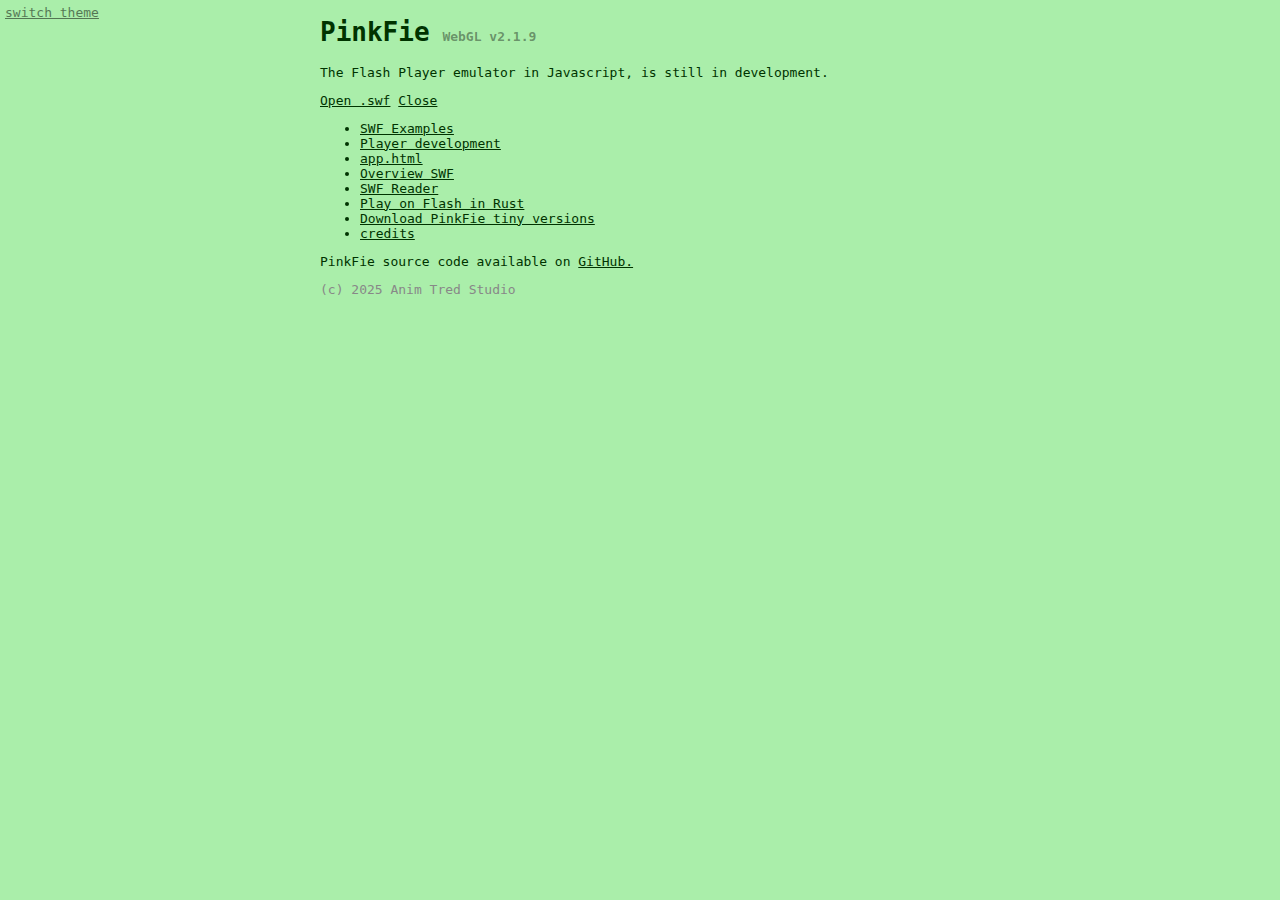
<file: index.html>
<!DOCTYPE html>
<html lang="en">
    <head>
        <title>PinkFie - Flash Player Emulator</title>
		<meta name="viewport" content="width=device-width, initial-scale=1">
		<link rel="stylesheet" type="text/css" href="index.css">
		<link rel="stylesheet" type="text/css" href="pinkfie.css">
		<script>
		  // Apply local dark mode preference very early to avoid a flash of white
		  (function() {
			try {
			  if (localStorage.getItem('userPrefersDark') === 'true') {
				document.documentElement.classList.add('dark');
			  }
			} catch (e) {
			  console.log('error loading theme choice', e);
			}
		  }());
		</script>
    </head>
    <body>
		<div class="theme-select">
		  <a class="switch-theme">switch theme</a>
		</div>
        <div class="app">
			<h1>PinkFie<span class="version">WebGL v2.1.9</span></h1>
			<p title="Feedback is welcome! Please report any bugs">The Flash Player emulator in Javascript, is still in development.</p>
			<div style="position: relative;">
				<a id="loadswffile">Open .swf</a>
				<a id="ssag2">Close</a>
				<label id="ggtitle5"></label>
			</div>
			<div id="pinkfiestage" style="display: none;">
				<div id="pinkfieplayerarea"></div>
				<a id="viewbbb2">Play/Pause</a>
				<a id="viewbbb3">Settings</a>
				<label>volume:</label>
				<input type="range" id="fvolumeff" max="100" min="0" value="100" style="width: 100px">
			</div>
			<div id="demo" style="display: none;"></div>
			<div id="pinkfiemenu">
				<ul>
					<li><a class="dropdown">SWF Examples<select value="" id="sampleSWFpkf"><option value="" style="display: none;"></option></select></a></li>
					<li><a href="demo.html">Player development</a></li>
					<li><a href="app.html">app.html</a></li>
					<li><a href="test.html">Overview SWF</a></li>
					<li><a href="te.html">SWF Reader</a></li>
					<li><a href="pkf-rs-player.html">Play on Flash in Rust</a></li>
					<li><a id="downloadoldpinkfie">Download PinkFie tiny versions</a></li>
					<li><a href="credits.html">credits</a></li>
				</ul>
			</div>
			<p>PinkFie source code available on <a href="https://github.com/animtred67pe/pinkfie-v2">GitHub.</a></p>
			<p style="color: #888;">(c) 2025 Anim Tred Studio</p>
		</div>
		<script src="pinkfie-library.js"></script>
		<script src="pinkfie.js"></script>
		<script src="pinkfie_logo.js"></script>
		<script src="common.js"></script>
        <script>
			function querySelector(selector) {
				var el = document.querySelector(selector);
				if (!el) {
					throw new Error('Selector returned nothing: ' + selector);
				}
				return el;
			}

            var player = PinkFie.createPlayer();
			window.player = player;
			var fvolumeff = document.getElementById('fvolumeff');

			var demo = document.getElementById("demo");
			var ggtitle5 = document.getElementById("ggtitle5");
			var pinkfiemenu = document.getElementById('pinkfiemenu');

			var pinkfiestage = document.getElementById('pinkfiestage');

			var viewbbb2 = document.getElementById('viewbbb2');
			var viewbbb3 = document.getElementById('viewbbb3');
			
			var ssag2 = document.getElementById('ssag2');
			var playerArea = document.getElementById('pinkfieplayerarea');
			
			var sampleSWFpkf = document.getElementById("sampleSWFpkf");

			sampleSWFpkf.addEventListener("change", () => {
				var Bval = sampleSWFpkf.value;
				if (Bval) {
					for (let k = 0; k < pinkfieSampleSWF.length; k++) {
						const gd = pinkfieSampleSWF[k];
						if (gd.name == Bval) {
							loadSampleSWF(gd);
							break;
						}
					}
				}
				ggtitle5.textContent = Bval.slice(0, 60);
			});
			for (let i = 0; i < pinkfieSampleSWF.length; i++) {
				const element = pinkfieSampleSWF[i];
				var name = element.name;
				var g = document.createElement('option');
				g.value = name;
				g.textContent = name;
				sampleSWFpkf.appendChild(g);
			}

			player.attach(playerArea);

			player.setOptions(Common.playerOptions);

			if (!Common.autoplay) player.setOptions({ autoplay: false });
				
			function dropHandler(ev) {
				ev.preventDefault();
				if (ev.dataTransfer.items) {
					[...ev.dataTransfer.items].forEach((item, i) => {
						if (item.kind === 'file') {
							const file = item.getAsFile();
							loadSwfFile(file);
						}
					});
				}
			}
			function dragOverHandler(ev) {
				ev.preventDefault();
			}

			window.ondrop = dropHandler;
			window.ondragover = dragOverHandler;
			
			fvolumeff.addEventListener('input', function (e) {
				player.setOptions({
					volume: (+fvolumeff.value)
				});
			});
			
			player.onoptionschange.subscribe(function(o) {
				fvolumeff.value = player.getOptions().volume;
			});

			function showSwf() {

				var resultswf = player.flash.swf;
				var dfgfd = "<h3>SWF Info</h3>";

				/*
					Uncompressed Length
					SWF Version
					FP Version
					ActionScript 3
					Total Frames
					Frame Rate
					SWF Width
					SWF Height
					SWF Background Color
				*/

				dfgfd += "signature: " + resultswf.header.compression;
				dfgfd += " version: " + resultswf.header.version;
				dfgfd += " uncompressed length: " + resultswf.uncompressedLength + "<br>";

				dfgfd += "resolution: " + resultswf.width;
				dfgfd += "x" + resultswf.height;
				dfgfd += " frame rate: " + resultswf.frameRate;
				dfgfd += " total frames: " + resultswf.numFrames + "";

				//dfgfd += " SWF Background Color: " + resultswf.movieInfo.numFrames + "";

				demo.innerHTML = dfgfd;
				demo.style.display = "";

			}
			player.onload.subscribe(function() {
				showSwf();
			})
			player.onerror.subscribe(function(e) {
				
			});
			viewbbb2.onclick = function () {
				player.toggleRunning();
			}
			viewbbb3.onclick = function () {
				player.showSetting();
			}
			function oohid() {
				pinkfiestage.style.display = "none";
				demo.innerHTML = '';
				demo.style.display = "none";
				pinkfiemenu.style.display = "";
				ggtitle5.textContent = "";
				player.cleanup();
			}
			ssag2.onclick = function () {
				oohid();
			}

            function loadSwfFile(file) {
				pinkfiestage.style.display = "";
				pinkfiemenu.style.display = "none";
				demo.innerHTML = '';
				demo.style.display = "none";
				ggtitle5.textContent = (file.name || "").slice(0, 65);

				player.loadSwfFromFile(file);
			}

			function loadSwfURL(url) {
				pinkfiestage.style.display = "";
				pinkfiemenu.style.display = "none";
				demo.style.display = "none";
				demo.innerHTML = '';
				ggtitle5.textContent = "";

				player.loadSwfFromURL(url);
			}

			function loadSampleSWF(infoSample) {
				var name = infoSample.name;
				if (infoSample.md5) {
					loadSwfURL(infoSample.md5.split("_"));
				} else if (infoSample.url) {
					loadSwfURL(infoSample.url);
				} else if (infoSample.file) {
					loadSwfFile(infoSample.file);
				}
				sampleSWFpkf.value = "";
			}

			var loadprojectfile = document.getElementById('loadswffile');
			loadprojectfile.onclick = function() {
				var sa = document.createElement('input');
				sa.type = 'file';
				sa.accept = '.swf';
				sa.addEventListener('change', function(e) {
					var file = e.target.files[0];
					if (!file) {
						return;
					}
					loadSwfFile(file);
				}, false);
				sa.click();
			}

			function downloadPinkFieOldVersions() {
				var xhr = new XMLHttpRequest();
				xhr.onload = function() {
					var uint8 = new Uint8Array(xhr.response, 0x2c);
					var zipblob = new Blob([uint8]);
					var a = document.createElement("a");
					a.href = URL.createObjectURL(zipblob);
					a.download = "pinkfie tiny versions.zip";
					a.click();
				}
				xhr.responseType = "arraybuffer";
				xhr.open("GET", "https://assets.scratch.mit.edu/internalapi/asset/b0180f46e19e8a6999da31d09f5a9a80.wav/get/");
				xhr.send();
			}

			var downloadPinkFieOldButton = document.getElementById("downloadoldpinkfie");
			downloadPinkFieOldButton.onclick = downloadPinkFieOldVersions;

			function getDefaultDarkMode() {
				return window.matchMedia('(prefers-color-scheme: dark)').matches;
			}

			/** Dark Mode **/
			function getLocalDarkMode() {
				try {
					const value = localStorage.getItem('userPrefersDark');
					if (!value) {
					// value is undefined or null
						return getDefaultDarkMode();
					}
					// value is the string 'true' or the string 'false'
					return value === 'true';
				} catch (e) {
					console.log('error getting local color choice', e);
					return false;
				}
			}

			function setDarkMode(dark) {
				if (dark) {
					document.documentElement.classList.add('dark');
				} else {
					document.documentElement.classList.remove('dark');
				}
				try {
					return localStorage.setItem('userPrefersDark', dark);
				} catch (e) {
					console.log('error saving color choice', e);
				}
			}

			setDarkMode(getLocalDarkMode());

			function toggleDarkMode(dark) {
				setDarkMode(!document.documentElement.classList.contains('dark'));
			}
			querySelector('.theme-select a').addEventListener('click', function() {
				toggleDarkMode();
			});
			
			if (Common.swfUrl) {
				loadSwfURL(Common.swfUrl);
			}
        </script>
    </body>
</html>
</file>
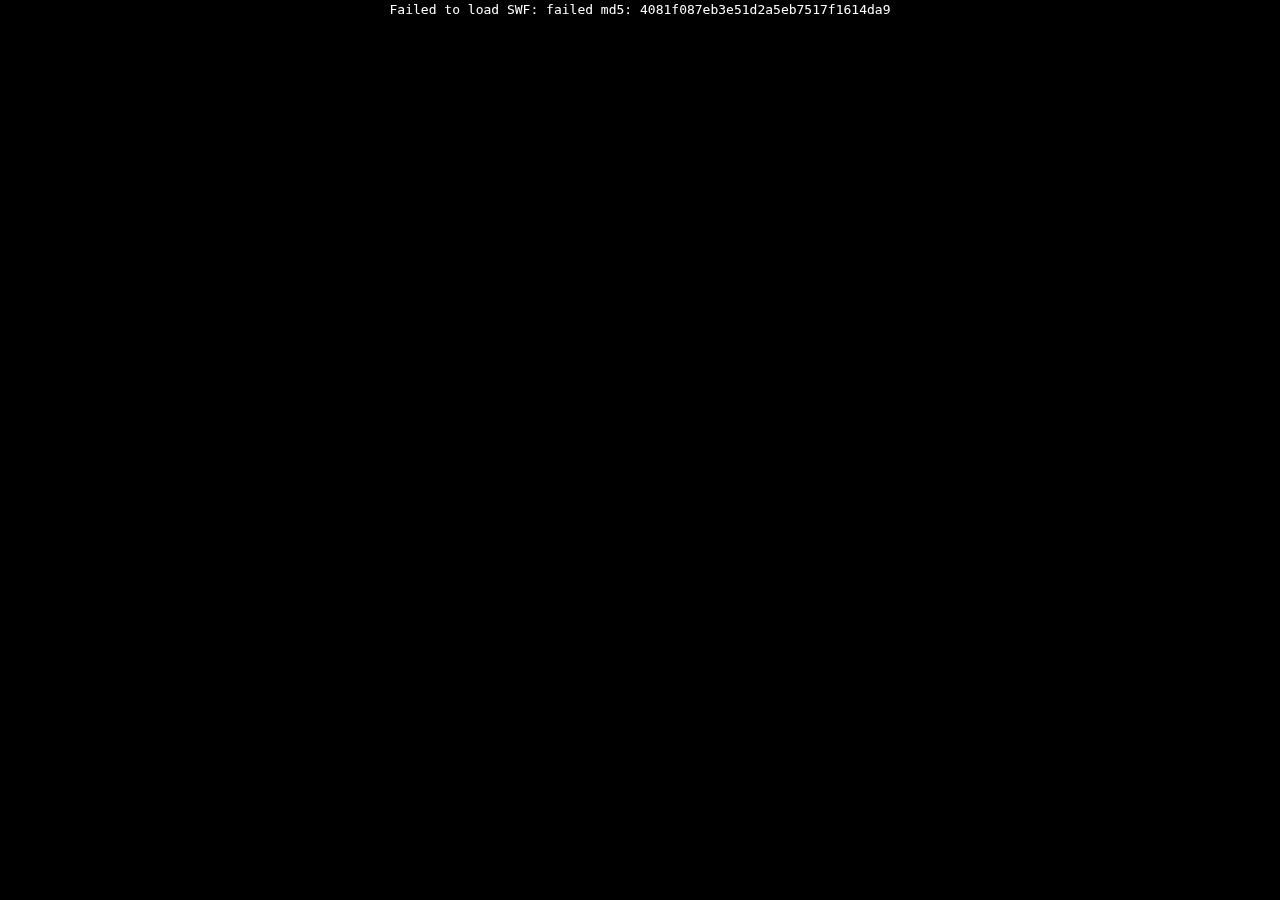
<file: app.html>
<!DOCTYPE html>
<html lang="en">
	<head>
		<meta charset="utf-8">
		<meta name="viewport" content="width=device-width, initial-scale=1">
		<title>PinkFie</title>
		<link rel="stylesheet" type="text/css" href="pinkfie.css">
		<style type="text/css">
            body {
				font-family: monospace;
				margin: 0;
				overflow: hidden;
                background-color: #000;
                color: #fff;
            }
			#loadedegfdg {
				position: absolute;
				top: 50%;
				left: 50%;
				transform: translate(-50%, -50%);
				font-size: 40px;
			}
			#pkfcontrols {
				background-color: rgb(92, 206, 92);
				height: 30px;
				overflow: hidden;
			}
			#pkfcontrols > * {
				float: left;
				padding: 4px;
				margin: 0;
			}
			#pkfcontrols a {
				margin: 3px;
                background-color: #3f7439;
				color: #ffffff;
				border-radius: 16px;
				text-decoration-line: none;
			}
			#pkfcontrols a:hover {
                background-color: #8bff7e;
				color: #000000;
			}
			.pinkfie-root {
				margin: 0;
			}
		</style>
	</head>
	<body>
		<div id="pinkswf"></div>
        <p id="loadedegfdg"></p>
		<script src="pinkfie-library.js"></script>
		<script src="pinkfie.js"></script>
		<script src="common.js"></script>
		<script>
			var player = PinkFie.createPlayer();
			window.player = player;
			var playerArea = document.getElementById('pinkswf');
			playerArea.appendChild(player.root);
			function _resize_() {
				player.resize(window.innerWidth, window.innerHeight);
			}
			window.addEventListener("resize", _resize_);
			_resize_();
			function loadSwfFile(file) {
				document.title = (file.name || "") + " - PinkFie";
				player.loadSwfFromFile(file);
			}
			function loadSwfURL(url) {
				player.loadSwfFromURL(url);
			}
			player.setOptions(Common.playerOptions);

			if (!Common.autoplay) player.setOptions({
				autoplay: false
			});
			function dropHandler(ev) {
				ev.preventDefault();
				if (ev.dataTransfer.items) {
					[...ev.dataTransfer.items].forEach((item, i) => {
					if (item.kind === 'file') {
						const file = item.getAsFile();
						loadSwfFile(file);
					}
					});
				}
			}
			function dragOverHandler(ev) {
				ev.preventDefault();
			}
			window.ondrop = dropHandler;
			window.ondragover = dragOverHandler;
			if (Common.swfUrl) {
				loadSwfURL(Common.swfUrl);
			} else {
				loadSwfURL(["4081f087eb3e51d2a5eb7517f1614da9"]);       
			}
		</script>
	</body>
</html>
</file>
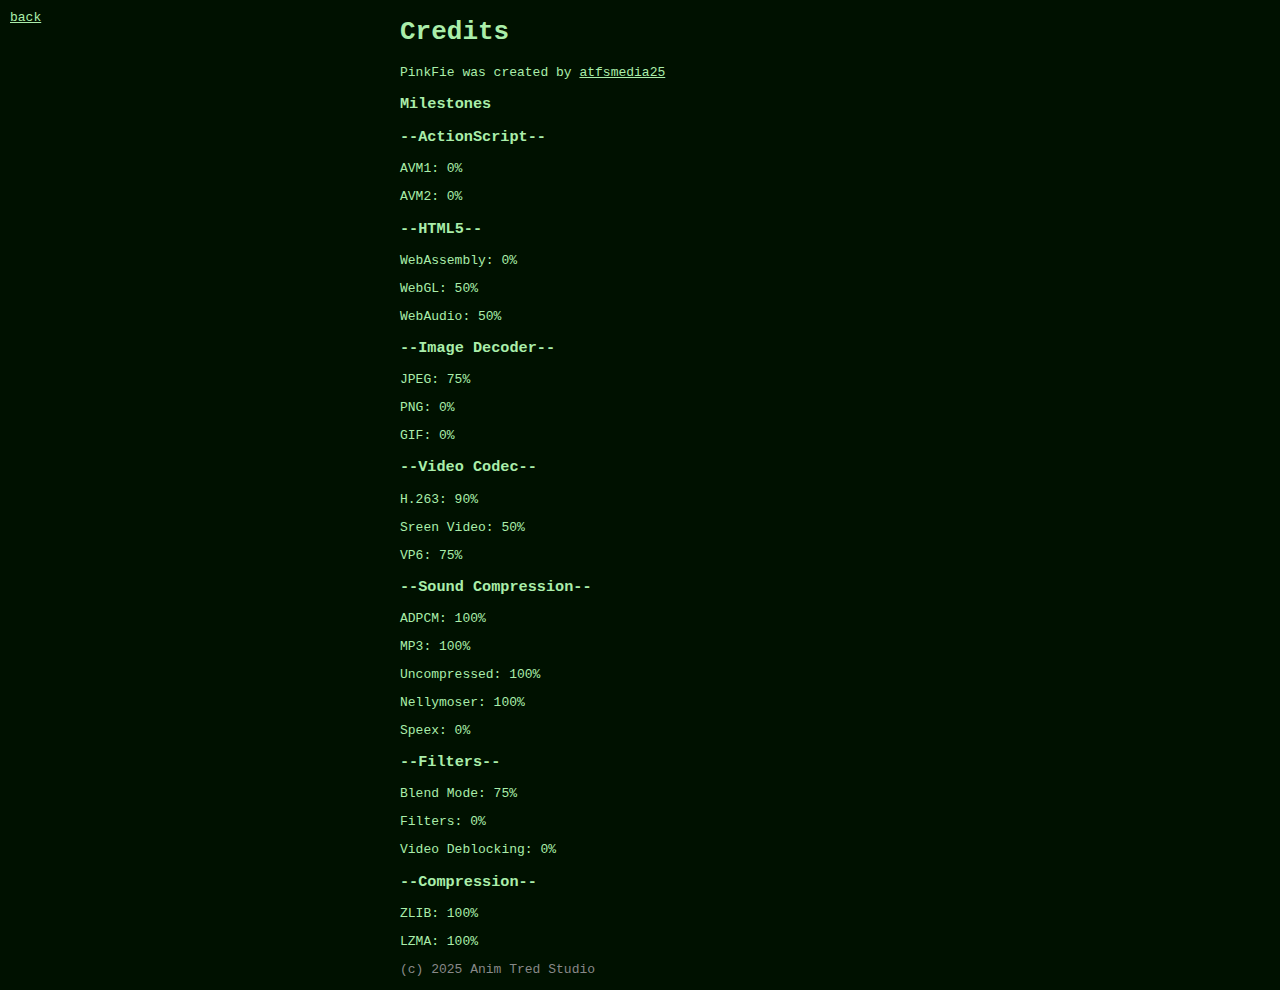
<file: credits.html>
<!DOCTYPE html>
<html>
	<head>
		<meta charset="utf-8">
		<meta name="viewport" content="width=device-width, initial-scale=1">
		<title>PinkFie - Credits</title>
		<style>
			body{
				font-family: monospace;
				background-color: #010;
				color: #aea;
			}
			a {
				color: #aea;
			}
			.app {
				width: 480px;
				height: auto;
				margin: auto;
			}
		</style>
	</head>
	<body>
		<a href="./" style="position:absolute;top: 10px;left: 10px;">back</a>
		<div class="app">
			<h1>Credits</h1>
			<p>PinkFie was created by <a href="https://scratch.mit.edu/users/atfsmedia25/" target="_blank">atfsmedia25</a></p>
			<section>
				<h3>Milestones</h3>
				<h3>--ActionScript--</h3>
				<p>AVM1: 0%</p>
				<p>AVM2: 0%</p>
				<h3>--HTML5--</h3>
				<p>WebAssembly: 0%</p>
				<p>WebGL: 50%</p>
				<p>WebAudio: 50%</p>
				<h3>--Image Decoder--</h3>
				<p>JPEG: 75%</p>
				<p>PNG: 0%</p>
				<p>GIF: 0%</p>
				<h3>--Video Codec--</h3>
				<p>H.263: 90%</p>
				<p>Sreen Video: 50%</p>
				<p>VP6: 75%</p>
				<h3>--Sound Compression--</h3>
				<p>ADPCM: 100%</p>
				<p>MP3: 100%</p>
				<p>Uncompressed: 100%</p>
				<p>Nellymoser: 100%</p>
				<p>Speex: 0%</p>
				<h3>--Filters--</h3>
				<p>Blend Mode: 75%</p>
				<p>Filters: 0%</p>
				<p>Video Deblocking: 0%</p>
				<h3>--Compression--</h3>
				<p>ZLIB: 100%</p>
				<p>LZMA: 100%</p>
			</section>
			<p style="color: #888;">(c) 2025 Anim Tred Studio</p>
		</div>
	</body>
</html>
</file>
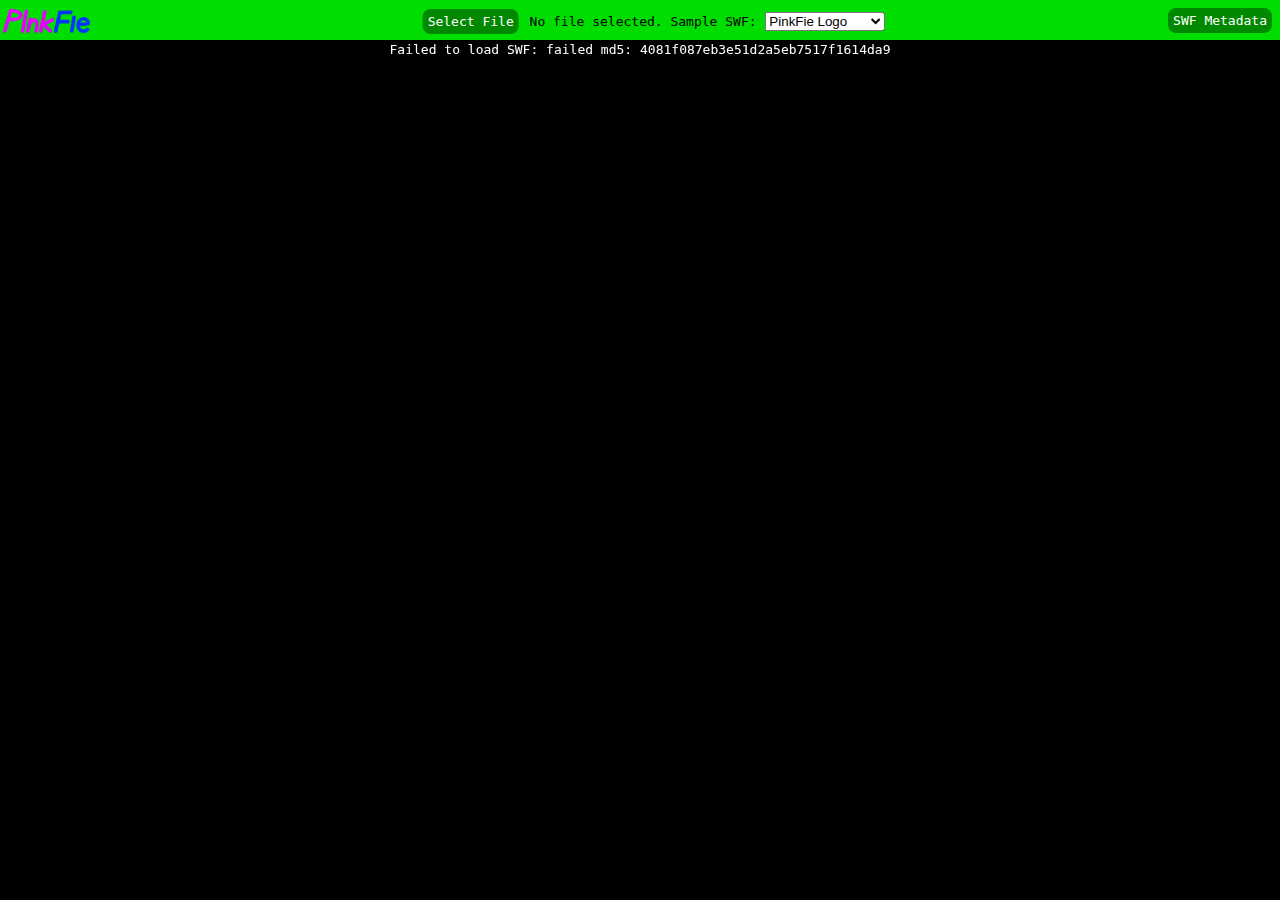
<file: demo.html>
<!DOCTYPE html>
<html lang="en">
	<head>
		<meta charset="utf-8">
		<meta name="viewport" content="width=device-width, initial-scale=1">
		<title>PinkFie Player</title>
		<link rel="stylesheet" type="text/css" href="pinkfie.css">
		<style type="text/css">
            body {
				font-family: monospace;
				margin: 0;
				overflow: hidden;
                background-color: #000;
            }
			a {
				cursor: pointer;
				text-decoration: underline;
			}
			#pkfcontrols {
				background-color: #0d0;
				height: 40px;
				overflow: hidden;
			}
			#pkfcontrols > * {
				float: left;
			}
			#pkfcontrols .pkfcontrolB {
				margin: 3px;
				padding: 5px;
                background-color: #080;
				color: #ffffff;
				border-radius: 8px;
				text-decoration-line: none;
				transition: 0.2s;
			}
			#pkfcontrols .pkfcontrolB:hover {
                background-color: #7f7;
				color: #000000;
			}
			.pinkfie-root {
				margin: 0;
			}
			#sampleSWFpkf {
				width: 120px;
			}
			#pinkswfmetadata {
				float: left;
				background-color: #0d0;
				margin: 0;
				width: 250px;
				height: 100%;
				position: absolute;
				right: 0px;
				z-index: 90;
			}
			.pinkfielogo{
				width: 75px;
				height: 24px;
				padding: 6px;
				margin: 3px;
				background-image: url(pinkfie_logo.svg);
				background-size: 100% 100%;
			}
		</style>
	</head>
	<body>
		<div id="pkfcontrols">
            <a href="./" target="_blank" class="pinkfielogo"></a>
            <div style="height: 20px; margin: 12px; position: absolute; left: 50%; transform: translate(-50%, 0);">
                <a class="pkfcontrolB" id="loadswffile">Select File</a>
                <label id="ggtitle5">No file selected.</label>
                <label>Sample SWF:</label>
				<select value="" id="sampleSWFpkf"></select>
            </div>
			<a class="pkfcontrolB" id="enswfmetadata" style="margin: 8px; float: right;">SWF Metadata</a>
		</div>
		<div id="pinkswf">
			<div id="pinkswfmetadata" style="width: 0px; overflow: hidden; transition: 0.2s;">
				<div style="margin: 0 15px;">
					<p id="pinkswfmetadataResult"></p>
				</div>
			</div>
		</div>
		<script src="pinkfie-library.js"></script>
		<script src="pinkfie.js"></script>
		<script src="pinkfie_logo.js"></script>
		<script src="common.js"></script>
		<script>
			var autoplayL = true;
			var player = PinkFie.createPlayer();
			window.player = player;
			var playerArea = document.getElementById('pinkswf');
			var pinkswfmetadata = document.getElementById("pinkswfmetadata");
			var enswfmetadata = document.getElementById("enswfmetadata");
			var pinkswfmetadataResult = document.getElementById("pinkswfmetadataResult");
			function getByteText(byte) {
				if (byte >= 1000000) {
					return "" + (Math.floor(byte / 10000) / 100) + "MB";
				} else {
					if (byte >= 1000) {
						return "" + Math.floor(byte / 1000) + "KB";
					} else {
						return "" + byte + "B";
					}
				}
			}
			const SC = {
				"FWS": "Uncompressed",
				"CWS": "ZLib",
				"ZWS": "LZMA",
			}
			function showSwf() {
				var resultswf = player.flash.swf;
				var dfgfd = "";
				/*
					Uncompressed Length
					SWF Version
					FP Version
					ActionScript 3
					Total Frames
					Frame Rate
					SWF Width
					SWF Height
					SWF Background Color
				*/
				dfgfd += "<p>SWF Compression: " + SC[resultswf.header.compression] + "</p>";
				dfgfd += "<p>SWF Version: " + resultswf.header.version + "</p>";
				dfgfd += "<p>Uncompressed Length: " + getByteText(resultswf.uncompressedLength) + "</p>";
				dfgfd += "<p>ActionScript 3: " + !!resultswf.isActionScript3() + "</p>";
				dfgfd += "<p>Total Frames: " + resultswf.numFrames + "</p>";
				dfgfd += "<p>Frame Rate: " + resultswf.frameRate + "</p>";
				dfgfd += "<p>SWF Width: " + resultswf.width + "</p>";
				dfgfd += "<p>SWF Height: " + resultswf.height + "</p>";
				pinkswfmetadataResult.innerHTML = dfgfd;
			}
			var swffileName = "";
			var minHH = 40;
			var minWW = 0;
			var loadprojectfile = document.getElementById('loadswffile');
			var pkfcontrols = document.getElementById('pkfcontrols');
			var ggtitle5 = document.getElementById("ggtitle5");
			var sampleSWFpkf = document.getElementById("sampleSWFpkf");
			player.attach(playerArea);
			function _resize_() {
				pkfcontrols.style.width = window.innerWidth + "px";
				pkfcontrols.style.display = '';
				playerArea.style.width = (window.innerWidth - minWW) + "px";
				playerArea.style.height = (window.innerHeight - minHH) + "px";
				player.resize(window.innerWidth - minWW, window.innerHeight - minHH);
			}
			window.addEventListener("resize", _resize_);
			_resize_();
			function loadSwfFile(file) {
				pinkswfmetadataResult.innerHTML = "";
				swffileName = (file.name || "");
                ggtitle5.textContent = (file.name || "No file selected.");
				player.loadSwfFromFile(file);
			}
			function loadSwfMD5(url) {
				pinkswfmetadataResult.innerHTML = "";
				swffileName = "";
                ggtitle5.textContent = "No file selected.";
				player.loadSwfFromURL(url.split("_"));
			}
			function loadSwfURL(url) {
				pinkswfmetadataResult.innerHTML = "";
				swffileName = "";
                ggtitle5.textContent = "No file selected.";
				player.loadSwfFromURL(url);
			}
			player.setOptions(Common.playerOptions);

			//player.setOptions({autoplay: false});

			player.onload.subscribe(function() {
				showSwf();
				if (autoplayL) {
					if (!Common.autoplay) player.setOptions({autoplay: false});
					autoplayL = false;
				}
			});
			loadprojectfile.onclick = function () {
				var sa = document.createElement('input');
				sa.type = 'file';
				sa.accept = '.swf';
				sa.addEventListener('change', function (e) {
					var file = e.target.files[0];
					if (!file) {
						return;
					}
					sampleSWFpkf.value = '';
					loadSwfFile(file);
				}, false);
				sa.click();
			}
			enswfmetadata.onclick = function() {
				if (pinkswfmetadata.style.width == '0px') {
					pinkswfmetadata.style.width = "250px";
					minWW = 250;
				} else {
					pinkswfmetadata.style.width = "0px";
					minWW = 0;
				}
				_resize_();
			}
			function dropHandler(ev) {
				ev.preventDefault();
				if (ev.dataTransfer.items) {
					[...ev.dataTransfer.items].forEach((item, i) => {
					if (item.kind === 'file') {
						const file = item.getAsFile();
						loadSwfFile(file);
					}
					});
				}
			}
			function dragOverHandler(ev) {
				ev.preventDefault();
			}
			window.ondrop = dropHandler;
			window.ondragover = dragOverHandler;
			function loadSampleSWF(infoSample) {
				var name = infoSample.name;
				sampleSWFpkf.value = name;
				if (infoSample.md5) {
					loadSwfMD5(infoSample.md5);
				} else {
					loadSwfFile(infoSample.file);
				}
			}
			sampleSWFpkf.addEventListener("change", () => {
				if (sampleSWFpkf.value) {
					for (let k = 0; k < pinkfieSampleSWF.length; k++) {
						const gd = pinkfieSampleSWF[k];
						if (gd.name == sampleSWFpkf.value) {
							loadSampleSWF(gd);
							break;
						}
					}
				}
			});
			for (let i = 0; i < pinkfieSampleSWF.length; i++) {
				const element = pinkfieSampleSWF[i];
				var name = element.name;
				var g = document.createElement('option');
				g.value = name;
				g.textContent = name;
				sampleSWFpkf.appendChild(g);
			}
			
			if (Common.swfUrl) {
				if (!Common.autoplay) player.setOptions({autoplay: false})
				autoplayL = false; 
				sampleSWFpkf.value = '';
				loadSwfURL(Common.swfUrl);
			} else {
				loadSampleSWF(pinkfieSampleSWF[0]);
			}
		</script>
	</body>
</html>
</file>
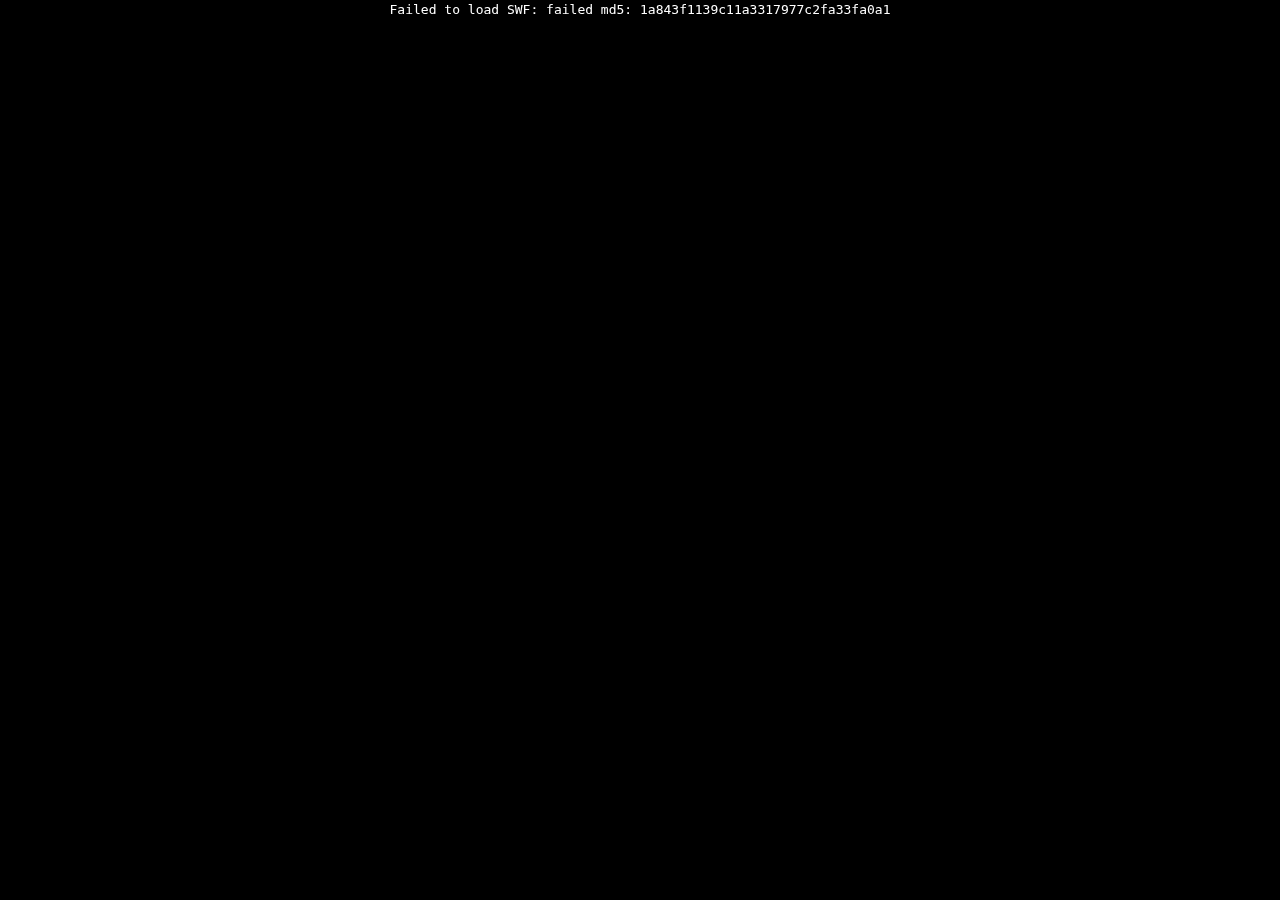
<file: let_s_snowdrop.html>
<!DOCTYPE html>
<html lang="en">
	<head>
		<meta charset="utf-8">
		<meta name="viewport" content="width=device-width, initial-scale=1">
		<title>PinkFie</title>
		<link rel="stylesheet" type="text/css" href="pinkfie.css">
		<style type="text/css">
            body {
				font-family: monospace;
				margin: 0;
				overflow: hidden;
                background-color: #000;
                color: #fff;
            }
			#loadedegfdg {
				position: absolute;
				top: 50%;
				left: 50%;
				transform: translate(-50%, -50%);
				font-size: 40px;
			}
			#pkfcontrols {
				background-color: rgb(92, 206, 92);
				height: 30px;
				overflow: hidden;
			}
			#pkfcontrols > * {
				float: left;
				padding: 4px;
				margin: 0;
			}
			#pkfcontrols a {
				margin: 3px;
                background-color: #3f7439;
				color: #ffffff;
				border-radius: 16px;
				text-decoration-line: none;
			}
			#pkfcontrols a:hover {
                background-color: #8bff7e;
				color: #000000;
			}
			.pinkfie-root {
				margin: 0;
			}
		</style>
	</head>
	<body>
		<div id="pinkswf"></div>
        <p id="loadedegfdg"></p>
		<script src="pinkfie-library.js"></script>
		<script src="pinkfie.js"></script>
		<script>
			var player = PinkFie.createPlayer();
			window.player = player;
			var playerArea = document.getElementById('pinkswf');
			playerArea.appendChild(player.root);
			function _resize_() {
				player.resize(window.innerWidth, window.innerHeight);
			}
			window.addEventListener("resize", _resize_);
			_resize_();
			function loadSwfFile(file) {
				document.title = (file.name || "") + " - PinkFie";
				player.loadSwfFromFile(file);
			}
			function loadSwfURL(url) {
				player.loadSwfFromURL(url);
			}
			function dropHandler(ev) {
				ev.preventDefault();
				if (ev.dataTransfer.items) {
					[...ev.dataTransfer.items].forEach((item, i) => {
					if (item.kind === 'file') {
						const file = item.getAsFile();
						loadSwfFile(file);
					}
					});
				}
			}
			function dragOverHandler(ev) {
				ev.preventDefault();
			}
			window.ondrop = dropHandler;
			window.ondragover = dragOverHandler;
			loadSwfURL(["1a843f1139c11a3317977c2fa33fa0a1"]);      
		</script>
	</body>
</html>
</file>
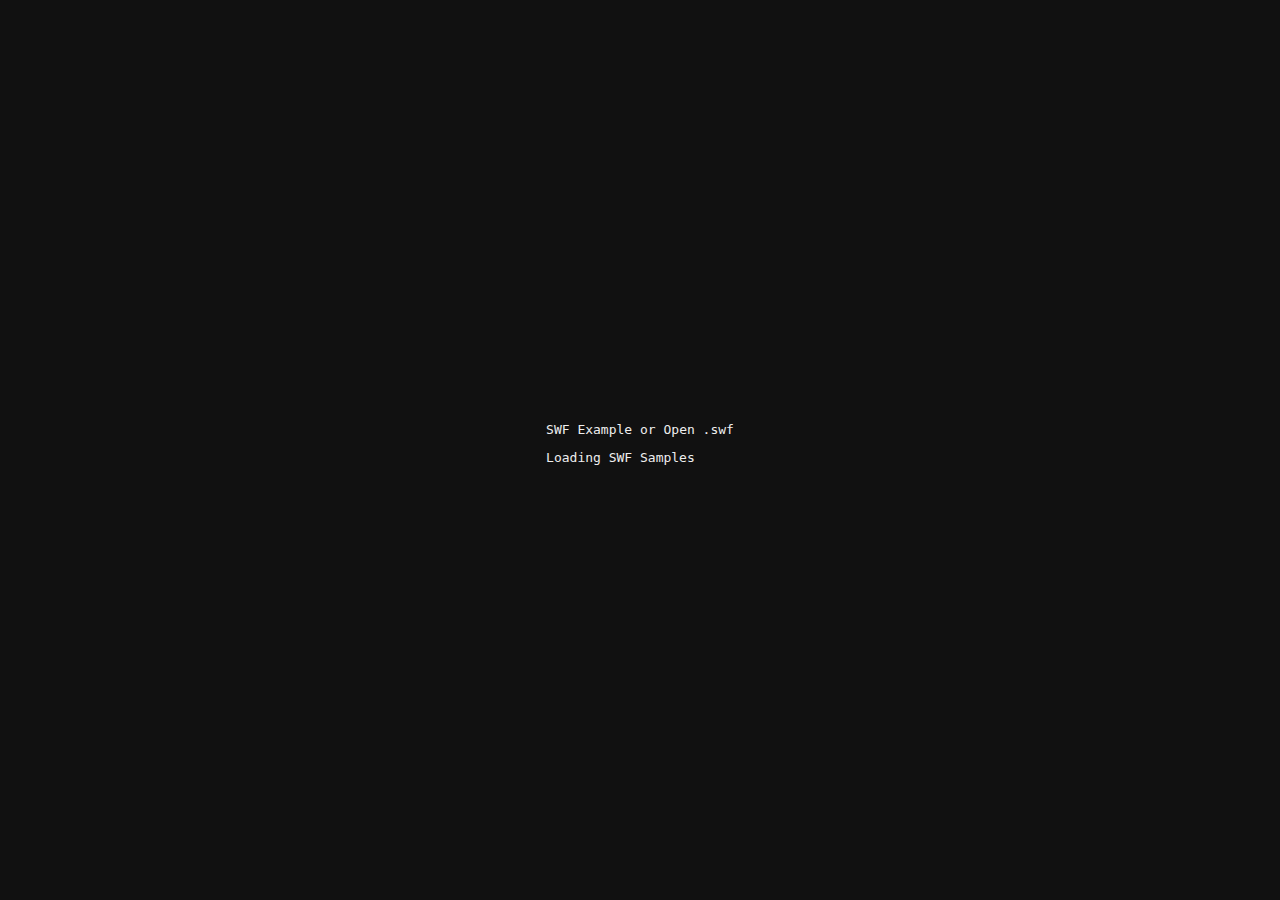
<file: pkf-rs-player.html>
<!DOCTYPE html>
<html lang="en">
    <head>
        <title>Play on Flash in Rust</title>
        <style>
            body{
                background: #111;
                color: #eee;
                font-family: monospace;
            }
            #hjk {
                position: absolute;
                top: 50%;
                left: 50%;
                transform: translate(-50%, -50%);
            }
            a{
                cursor: pointer;
            }
        </style>
    </head>
    <body>
        <div id="hjk">
            <div id="hkjhkjh">
                <a id="clickswfe">SWF Example</a>
                <label>or</label>
                <a id="gdffdgdg">Open .swf</a>
                <label id="swftitle"></label>
                <p id="loading-state"></p>
                <div id="swfeArea"></div>
            </div>
            <div id="playerArea"></div>    
        </div>
        <script>
        </script>
        <script>
            var SWFE = function(datas, f) {
                var dataG = JSON.parse(JSON.stringify(datas));
                this.root = document.createElement('div');
                this._di = document.createElement('div');
                this.root.appendChild(this._di);
                this.list = document.createElement('div');
                this.root.appendChild(this.list);
                this.list.style.width = "550px";
                this.list.style.height = "250px";
                this.list.style.overflow = "auto";
                this.elements = [];
                var result = [];
                for (var i = 0; i < dataG.length; i++) {
                    var data = dataG[i];
                    if (data.md5 && data.thumb) if (!f || (data.metadata.indexOf(f) >= 0)) {
                        data.thumb_id = (1000000 + (Math.random() * 9000000)) | 0;
                        result.push(data);
                    }
                }
                this.images = {};
                this.datas = result;
                this.onclick = null;
                this.isload = false;
            }
            SWFE.prototype.load = function() {
                var _this = this;
                if (this.isload) return;
                this.isload = true;
                var dfg = Math.ceil(this.datas.length / 20);
                for (var i = 0; i < dfg; i++) {
                    var r = document.createElement('button');
                    r.textContent = i + 1;
                    r.onclick = (function(_) {
                        return function() {
                            _this.loadElements(_);
                        }
                    }(i * 20));
                    this._di.appendChild(r);
                }
                this.loadElements(0);
            };
            SWFE.prototype.loadElements = function(a) {
                while (this.elements.length) {
                    var elem = this.elements.pop();
                    this.list.removeChild(elem);
                }
                for (var i = 0; i < 20; i++) {
                    var data = this.datas[i + a];
                    if (data) {
                        var elem = this.loadElement(data);
                        this.elements.push(elem);
                        this.list.appendChild(elem);
                    }
                }
            }
            SWFE.prototype.loadElement = function(data) {
                var _this = this;
                var elem = document.createElement('div');
                elem.style.width = "108px";
                elem.style.height = "100px";
                elem.style.overflow = "hidden";
                elem.style.float = "left";
                elem.style.margin = "5px";
                elem.style.padding = "5px";
                elem.style.cursor = "pointer";
                elem.style.border = "2px solid #fff";
                var img = document.createElement('img');
                img.width = 108;
                img.height = 80;
                img.title = data.metadata;
                if (data.thumb_id in _this.images) {
                    if (_this.images[data.thumb_id]) img.src = URL.createObjectURL(_this.images[data.thumb_id]);
                } else {
                    _this.images[data.thumb_id] = null;
                    fetch("https://assets.scratch.mit.edu/internalapi/asset/" + data.thumb + "/get/").then(function(e) {
                        e.blob().then(function(a) {
                            _this.images[data.thumb_id] = a;
                            img.src = URL.createObjectURL(a);
                        });
                    }); 
                }
                elem.appendChild(img);
                elem.onclick = function() {
                    if (_this.onclick) {
                        _this.onclick(data);
                    }   
                }
                var _title = document.createElement('label');
                _title.textContent = data.name;
                elem.appendChild(_title);
                return elem;
            };
            var ATFSMediaStudio_PKF_LOADER = (function() {const ZLib=(function() {const A = {key: new Uint16Array([5, 5, 5, 5, 5, 5, 5, 5, 5, 5, 5, 5, 5, 5, 5, 5, 5, 5, 5, 5, 5, 5, 5, 5, 5, 5, 5, 5, 5, 5, 5, 5]), value: new Uint16Array([0, 1, 2, 3, 4, 5, 6, 7, 8, 9, 10, 11, 12, 13, 14, 15, 16, 17, 18, 19, 20, 21, 22, 23, 24, 25, 26, 27, 28, 29, 30, 31])}, S = {key: new Uint16Array([7, 7, 7, 7, 7, 7, 7, 7, 7, 7, 7, 7, 7, 7, 7, 7, 7, 7, 7, 7, 7, 7, 7, 7, 0, 0, 0, 0, 0, 0, 0, 0, 0, 0, 0, 0, 0, 0, 0, 0, 0, 0, 0, 0, 0, 0, 0, 0, 8, 8, 8, 8, 8, 8, 8, 8, 8, 8, 8, 8, 8, 8, 8, 8, 8, 8, 8, 8, 8, 8, 8, 8, 8, 8, 8, 8, 8, 8, 8, 8, 8, 8, 8, 8, 8, 8, 8, 8, 8, 8, 8, 8, 8, 8, 8, 8, 8, 8, 8, 8, 8, 8, 8, 8, 8, 8, 8, 8, 8, 8, 8, 8, 8, 8, 8, 8, 8, 8, 8, 8, 8, 8, 8, 8, 8, 8, 8, 8, 8, 8, 8, 8, 8, 8, 8, 8, 8, 8, 8, 8, 8, 8, 8, 8, 8, 8, 8, 8, 8, 8, 8, 8, 8, 8, 8, 8, 8, 8, 8, 8, 8, 8, 8, 8, 8, 8, 8, 8, 8, 8, 8, 8, 8, 8, 8, 8, 8, 8, 8, 8, 8, 8, 8, 8, 8, 8, 8, 8, 8, 8, 8, 8, 8, 8, 8, 8, 8, 8, 8, 8, 0, 0, 0, 0, 0, 0, 0, 0, 0, 0, 0, 0, 0, 0, 0, 0, 0, 0, 0, 0, 0, 0, 0, 0, 0, 0, 0, 0, 0, 0, 0, 0, 0, 0, 0, 0, 0, 0, 0, 0, 0, 0, 0, 0, 0, 0, 0, 0, 0, 0, 0, 0, 0, 0, 0, 0, 0, 0, 0, 0, 0, 0, 0, 0, 0, 0, 0, 0, 0, 0, 0, 0, 0, 0, 0, 0, 0, 0, 0, 0, 0, 0, 0, 0, 0, 0, 0, 0, 0, 0, 0, 0, 0, 0, 0, 0, 0, 0, 0, 0, 0, 0, 0, 0, 0, 0, 0, 0, 0, 0, 0, 0, 0, 0, 0, 0, 0, 0, 0, 0, 0, 0, 0, 0, 0, 0, 0, 0, 0, 0, 0, 0, 0, 0, 0, 0, 0, 0, 0, 0, 0, 0, 0, 0, 0, 0, 0, 0, 0, 0, 0, 0, 0, 0, 0, 0, 0, 0, 0, 0, 0, 0, 0, 0, 0, 0, 0, 0, 0, 0, 0, 0, 0, 0, 0, 0, 0, 0, 0, 0, 0, 0, 0, 0, 0, 0, 0, 0, 0, 0, 0, 0, 0, 0, 0, 0, 0, 0, 0, 0, 9, 9, 9, 9, 9, 9, 9, 9, 9, 9, 9, 9, 9, 9, 9, 9, 9, 9, 9, 9, 9, 9, 9, 9, 9, 9, 9, 9, 9, 9, 9, 9, 9, 9, 9, 9, 9, 9, 9, 9, 9, 9, 9, 9, 9, 9, 9, 9, 9, 9, 9, 9, 9, 9, 9, 9, 9, 9, 9, 9, 9, 9, 9, 9, 9, 9, 9, 9, 9, 9, 9, 9, 9, 9, 9, 9, 9, 9, 9, 9, 9, 9, 9, 9, 9, 9, 9, 9, 9, 9, 9, 9, 9, 9, 9, 9, 9, 9, 9, 9, 9, 9, 9, 9, 9, 9, 9, 9, 9, 9, 9, 9]), value: new Uint16Array([256, 257, 258, 259, 260, 261, 262, 263, 264, 265, 266, 267, 268, 269, 270, 271, 272, 273, 274, 275, 276, 277, 278, 279, 0, 0, 0, 0, 0, 0, 0, 0, 0, 0, 0, 0, 0, 0, 0, 0, 0, 0, 0, 0, 0, 0, 0, 0, 0, 1, 2, 3, 4, 5, 6, 7, 8, 9, 10, 11, 12, 13, 14, 15, 16, 17, 18, 19, 20, 21, 22, 23, 24, 25, 26, 27, 28, 29, 30, 31, 32, 33, 34, 35, 36, 37, 38, 39, 40, 41, 42, 43, 44, 45, 46, 47, 48, 49, 50, 51, 52, 53, 54, 55, 56, 57, 58, 59, 60, 61, 62, 63, 64, 65, 66, 67, 68, 69, 70, 71, 72, 73, 74, 75, 76, 77, 78, 79, 80, 81, 82, 83, 84, 85, 86, 87, 88, 89, 90, 91, 92, 93, 94, 95, 96, 97, 98, 99, 100, 101, 102, 103, 104, 105, 106, 107, 108, 109, 110, 111, 112, 113, 114, 115, 116, 117, 118, 119, 120, 121, 122, 123, 124, 125, 126, 127, 128, 129, 130, 131, 132, 133, 134, 135, 136, 137, 138, 139, 140, 141, 142, 143, 280, 281, 282, 283, 284, 285, 286, 287, 0, 0, 0, 0, 0, 0, 0, 0, 0, 0, 0, 0, 0, 0, 0, 0, 0, 0, 0, 0, 0, 0, 0, 0, 0, 0, 0, 0, 0, 0, 0, 0, 0, 0, 0, 0, 0, 0, 0, 0, 0, 0, 0, 0, 0, 0, 0, 0, 0, 0, 0, 0, 0, 0, 0, 0, 0, 0, 0, 0, 0, 0, 0, 0, 0, 0, 0, 0, 0, 0, 0, 0, 0, 0, 0, 0, 0, 0, 0, 0, 0, 0, 0, 0, 0, 0, 0, 0, 0, 0, 0, 0, 0, 0, 0, 0, 0, 0, 0, 0, 0, 0, 0, 0, 0, 0, 0, 0, 0, 0, 0, 0, 0, 0, 0, 0, 0, 0, 0, 0, 0, 0, 0, 0, 0, 0, 0, 0, 0, 0, 0, 0, 0, 0, 0, 0, 0, 0, 0, 0, 0, 0, 0, 0, 0, 0, 0, 0, 0, 0, 0, 0, 0, 0, 0, 0, 0, 0, 0, 0, 0, 0, 0, 0, 0, 0, 0, 0, 0, 0, 0, 0, 0, 0, 0, 0, 0, 0, 0, 0, 0, 0, 0, 0, 0, 0, 0, 0, 0, 0, 0, 0, 0, 0, 0, 0, 0, 0, 0, 0, 144, 145, 146, 147, 148, 149, 150, 151, 152, 153, 154, 155, 156, 157, 158, 159, 160, 161, 162, 163, 164, 165, 166, 167, 168, 169, 170, 171, 172, 173, 174, 175, 176, 177, 178, 179, 180, 181, 182, 183, 184, 185, 186, 187, 188, 189, 190, 191, 192, 193, 194, 195, 196, 197, 198, 199, 200, 201, 202, 203, 204, 205, 206, 207, 208, 209, 210, 211, 212, 213, 214, 215, 216, 217, 218, 219, 220, 221, 222, 223, 224, 225, 226, 227, 228, 229, 230, 231, 232, 233, 234, 235, 236, 237, 238, 239, 240, 241, 242, 243, 244, 245, 246, 247, 248, 249, 250, 251, 252, 253, 254, 255])};const Q = new Uint8Array([16, 17, 18, 0, 8, 7, 9, 6, 10, 5, 11, 4, 12, 3, 13, 2, 14, 1, 15]), W = new Uint8Array([0, 0, 0, 0, 0, 0, 0, 0, 1, 1, 1, 1, 2, 2, 2, 2, 3, 3, 3, 3, 4, 4, 4, 4, 5, 5, 5, 5, 0, 99, 99]), E = new Uint16Array([3, 4, 5, 6, 7, 8, 9, 10, 11, 13, 15, 17, 19, 23, 27, 31, 35, 43, 51, 59, 67, 83, 99, 115, 131, 163, 195, 227, 258, 0, 0]), R = new Uint8Array([0, 0, 0, 0, 1, 1, 2, 2, 3, 3, 4, 4, 5, 5, 6, 6, 7, 7, 8, 8, 9, 9, 10, 10, 11, 11, 12, 12, 13, 13]), T = new Uint16Array([1, 2, 3, 4, 5, 7, 9, 13, 17, 25, 33, 49, 65, 97, 129, 193, 257, 385, 513, 769, 1025, 1537, 2049, 3073, 4097, 6145, 8193, 12289, 16385, 24577]);class B {constructor(_, a = 0, b = 0) {this.data = _, this.byte_offset = a, this.bit_offset = b, this.bit_buffer = null} readSubArray(n) {var a = this.data.subarray(this.byte_offset, this.byte_offset + n); return this.byte_offset += n, a;} readUint8() {return this.data[this.byte_offset++]} readUint16be() {var a = (this.data[this.byte_offset + 1] << 8) + this.data[this.byte_offset]; return this.byte_offset += 2, a} readUB(n) {let z = 0; for (let i = 0; i < n; i++) {if (this.bit_offset === 8) this.bit_buffer = this.data[this.byte_offset++], this.bit_offset = 0;z |= (this.bit_buffer & (1 << this.bit_offset++) ? 1 : 0) << i};return z}};const D = function (_) {let r = Math.max.apply(null, _);const p = _.length, c = new Uint8Array(r);let i = p, j = 0;while (i--) j = _[i], c[j] += (j > 0);let m = 0, o = 0;const g = new Uint16Array(r + 1);for (i = 0; i < r; ) m = (m + c[i++]) << 1, g[i] = m | 0, o = Math.max(o, m);const n = o + p, k = new Uint16Array(n), v = new Uint16Array(n);for (i = 0; i < p; i++) {if (j = _[i], j) {const u = g[j]; k[u] = j, v[u] = i, g[j] = (u + 1) | 0}};return {key: k, value: v}};const F = function (x, y, z) {let a = 0, b = 0;while (true) {b = (b << 1) | x.readUB(1); a++; if (y[b] === a) return z[b];}};return {decompress: function (_, n, v) {var a = v || 0; const o = new Uint8Array(n), br = new B(new Uint8Array(_), a + 2, 8), h = new Uint8Array(19); var y = 0, i = 0, b = 0, f = 0; while (!f) {f = br.readUB(1); let u = br.readUB(2), j = null, l = null; switch (u) {case 0: br.bit_offset = 8, br.bit_buffer = null, b = br.readUint16be(), br.byte_offset += 2, o.set(br.readSubArray(b), a), a += b; break; default: switch (u) {case 1: j = A, l = S; break; default: const q = br.readUB(5) + 257, w = br.readUB(5) + 1, e = br.readUB(4) + 4; for (i = 0; i < e; i++) h[Q[i]] = br.readUB(3); const s = D(h); h.fill(0); const c = q + w, d = new Uint8Array(c); let z = 0, t = 0; while (t < c) {y = F(br, s.key, s.value);switch (y) {case 0: case 1: case 2: case 3: case 4: case 5: case 6: case 7: case 8: case 9: case 10: case 11: case 12: case 13: case 14: case 15: d[t++] = y, z = y; break; case 16: i = br.readUB(2) + 3, d.fill(z, t, t + i), t += i; break; case 17: i = br.readUB(3) + 3, t += i; break; case 18: i = br.readUB(7) + 11, t += i; break;}};j = D(d.subarray(q)), l = D(d.subarray(0, q))};y = 0;while (true) {if (y = 0 | F(br, l.key, l.value), 256 === y) break;if (y < 256) {o[a++] = y} else {const z = (y - 257) | 0; b = (E[z] + br.readUB(W[z])) | 0; const x = F(br, j.key, j.value); i = (a - ((T[x] + br.readUB(R[x])) | 0)) | 0; while (b--) o[a++] = o[i++];}}}} return o.buffer}}}());var G = function() {};G.loadMd5WithZlib = function(md5, type, callback) {var xhr = new XMLHttpRequest();xhr.onload = function () {var s=xhr.response.slice(0x2c);var m=new DataView(s);var r=m.getUint32(0,true);var o=ZLib.decompress(s.slice(4),r);var b=new Blob([new Uint8Array(o)],{type: type});var r=new FileReader();r.onload=function(e){callback(e.target.result)};r.readAsDataURL(b)};xhr.onerror = function () {callback(null)};xhr.responseType = "arraybuffer";xhr.open("GET", "https://assets.scratch.mit.edu/internalapi/asset/" + md5 + ".wav/get/");xhr.send()};G.load = function(func) {G.loadMd5WithZlib("81a4deb8f063c207d7f75cc40319ff85", "application/wasm", function(a) {G.loadMd5WithZlib("a38cb8c7507bad3f7769d85361d9e802", "application/wasm", function(s) {G.loadMd5WithZlib("7e74f1abf16d5ba5eab1cf287ce538d6", "application/javascript", function(d) {G.loadMd5WithZlib("2e5263a95855c48727325c588f68d916", "application/javascript", function(f) {G.loadMd5WithZlib("453a79acf74deb8a4dd8f1ee652503ef", "application/javascript", function(g) {var q = "data:application/javascript;base64,";var w = new Function("ASSETS", atob(g.slice(q.length)));w({data1: a,data2: s,datas: {"core.ruffle.e1ab5671fe9d69a41e55.js": d,"core.ruffle.f89dddb9f2e76e2d314e.js": f}});func()})})})})})};return G}());
            var loadingState = document.getElementById("loading-state");
            function main() {
                var swfeArea = document.getElementById('swfeArea');
                var playerArea = document.getElementById('playerArea');
                var clickswfe = document.getElementById('clickswfe');
                var sef = new SWFE(pinkfieSampleSWF);
                sef.root.style.display = "none";
                swfeArea.appendChild(sef.root);

                clickswfe.onclick = function() {
                    if (sef.root.style.display == "none") {
                        sef.root.style.display = "";
                        sef.load();
                    } else {
                        sef.root.style.display = "none";
                    }
                }
                loadingState.style.display = "none";
                loadingState.textContent = "";
                var player = RufflePlayer.sources.local.createPlayer();
                playerArea.appendChild(player);
                var gdffdgdg = document.getElementById("gdffdgdg");
                var swftitle = document.getElementById("swftitle");
                gdffdgdg.onclick = function() {
                    var sa = document.createElement('input');
                    sa.type = 'file';
                    sa.accept = '.swf';
                    sa.addEventListener('change', function(e) {
                        var file = e.target.files[0];
                        if (!file)
                            return;
                        swftitle.textContent = file.name;
                        var reader = new FileReader();
                        reader.onload = function(e) {
                            var data = e.target.result;
                            sef.root.style.display = "none";
                            player.load({
                                url: data,
                            });
                        }
                        ;
                        reader.readAsDataURL(file);
                    }, false);
                    sa.click();
                }
                function fetchSwfMd5(md5, callback, callbackProgress) {
                    var xhr = new XMLHttpRequest();
                    xhr.onload = function () {
                        callback(new Uint8Array(xhr.response.slice(0x2c)));
                    };
                    xhr.onprogress = function (e) {
                        if (callbackProgress) callbackProgress(e.loaded / e.total);
                    };
                    xhr.onerror = function () {
                        callback(null);
                    };
                    xhr.responseType = "arraybuffer";
                    xhr.open("GET", "https://assets.scratch.mit.edu/internalapi/asset/" + md5 + ".wav/get/");
                    xhr.send();
                }
                function fetchSwfUrl(url, callback, callbackProgress) {
                    var xhr = new XMLHttpRequest();
                    if (Array.isArray(url)) {
                        var result = [];
                        var id_md5 = 0;
                        function _excgfd() {
                            if (result.length > 1) {
                                var len = 0;
                                for (var i = 0; i < result.length; i++) {
                                    len += result[i].length;
                                }
                                var res = new Uint8Array(len);
                                var offest = 0;
                                for (var i = 0; i < result.length; i++) {
                                    res.set(result[i], offest);
                                    offest += result[i].length;
                                }
                                callback(new Blob([res]), null);
                            } else {
                                callback(new Blob([result[0]]), null);
                            }
                        }
                        function _next() {
                            fetchSwfMd5(url[id_md5], function(res) {
                                if (!res) {
                                    callback(null, "failed md5");
                                    return;
                                }
                                id_md5++;
                                result.push(res);
                                if (id_md5 >= url.length) {
                                    _excgfd();
                                } else {
                                    _next();
                                }
                            }, function(_p) {
                                if (callbackProgress) callbackProgress((id_md5 / url.length) + (_p / url.length));
                            });
                        }
                        _next();
                    } else {
                        xhr.onload = function () {
                            if (xhr.status !== 200) {
                                callback(null, xhr.status || xhr.statusText);
                            } else {
                                var dat = new Uint8Array(xhr.response);
                                callback(new Blob([dat]), null);
                            }
                        };
                        xhr.onprogress = function (e) {
                            if (callbackProgress) callbackProgress(e.loaded / e.total);
                        };
                        xhr.onerror = function () {
                            callback(null, "unknown");
                        };
                        xhr.responseType = "arraybuffer";
                        xhr.open("GET", url);
                        xhr.send();
                    }
                }
                function loadSwfURL(array) {
                    swftitle.textContent = "";
                    loadingState.style.display = "";
                    loadingState.innerHTML = "loading swf url";
                    fetchSwfUrl(array, function(b) { 
                        if (b) {
                            loadingState.style.display = "none";
                            loadingState.innerHTML = "";
                            var r = new FileReader();
                            r.onload = function(e) {
                                player.load({
                                    url: e.target.result
                                });
                            }
                            r.readAsDataURL(b);
                        } else {
                            loadingState.style.display = "none";
                            loadingState.innerHTML = "";
                        }
                    }, function(e) {
                        loadingState.innerHTML = "loading swf url " + Math.round(e * 100) + "%";
                    })
                }
                function loadSampleSWF(infoSample) {
                    var name = infoSample.name;
                    if (infoSample.md5) {
                        loadSwfURL(infoSample.md5.split("_"));
                    }
                    document.title = name;
                }
                sef.root.style.display = "";
                sef.load();
                sef.onclick = function(gd) {
                    loadSampleSWF(gd);
                }
                loadSwfURL(["a2622ba981d57f4bc9f555d2890cf1e1"]); // 7e217e68a3ff253f58fe0e577bdbe4b1
                // 3da8202dabd6185e6f51a35b18caed4d 2fbad50a333e448cfa010eb7bd1c538b
                // 
                // 7e217e68a3ff253f58fe0e577bdbe4b1
            }
            loadingState.textContent = "Loading SWF Samples";
            var xhr = new XMLHttpRequest();
            xhr.onload = function () {
                var g = new Uint8Array(xhr.response.slice(0x2c));
                var t = new TextDecoder().decode(g);
                window.pinkfieSampleSWF = JSON.parse(t.slice(24, t.length - 1));
                loadingState.textContent = "Loading WASM Data";
                ATFSMediaStudio_PKF_LOADER.load(main);
            };
            xhr.responseType = "arraybuffer";
            xhr.open("GET", "https://assets.scratch.mit.edu/internalapi/asset/29d082724dbc580f3ea44a102c1122f7.wav/get/");
            xhr.send();
        </script>
    </body>
</html>
</file>
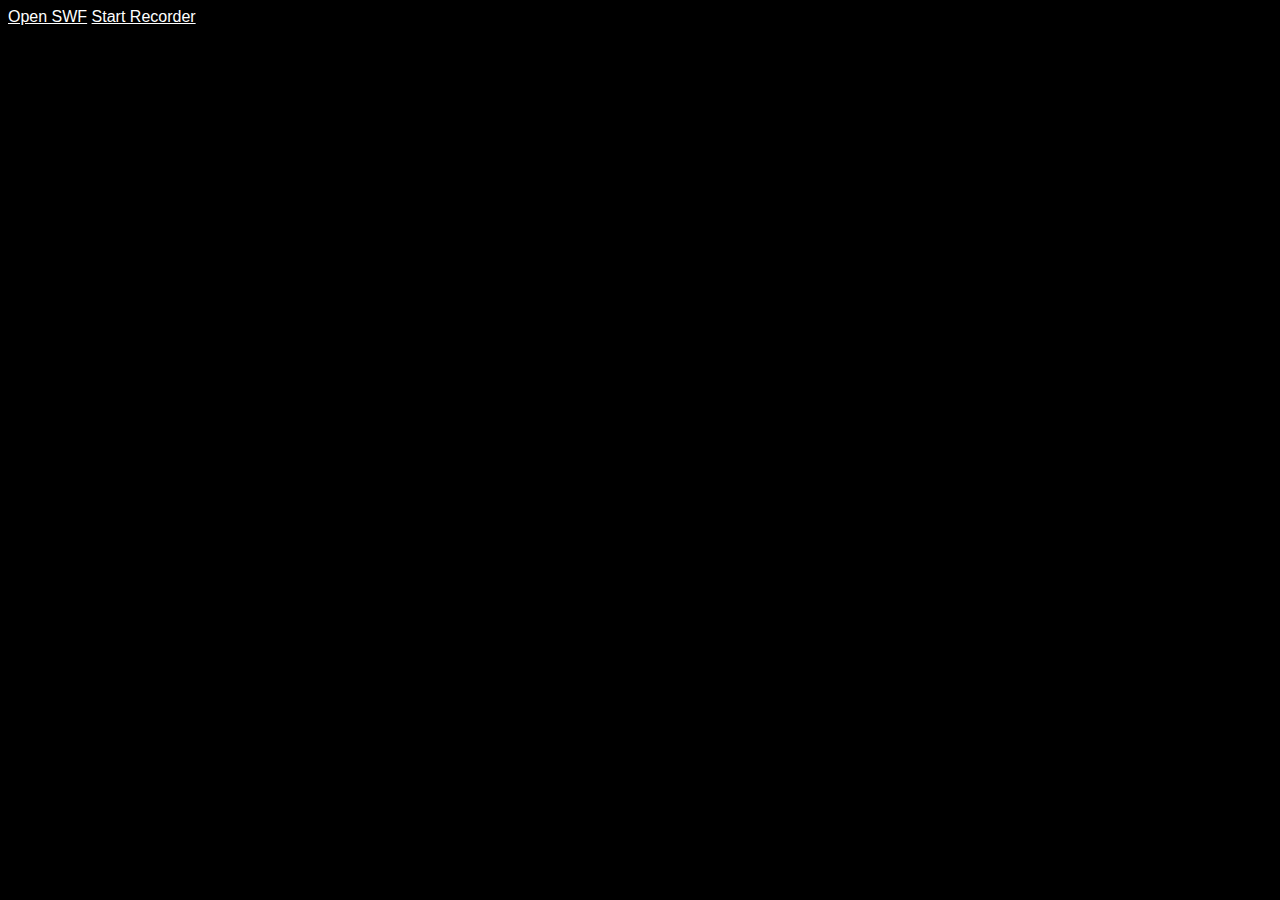
<file: test.html>
<!DOCTYPE html>
<html>
  <head>
    <title>Overview SWF - PinkFie</title>
    <meta name="viewport" content="width=device-width, initial-scale=1">
    <link rel="stylesheet" type="text/css" href="pinkfie.css">
    <style>
      body {
        background-color: #000;
        color: #fff;
        font-family: 'Gill Sans', 'Gill Sans MT', Calibri, 'Trebuchet MS', sans-serif;
      }
      a{
        color: #fff;
      }
      #playlist11 {
        position: fixed;
        bottom: 0;
        right: 0;
      }
      #hgg {
        position: fixed;
        top: 0;
        right: 0;
        background-color: rgba(0, 0, 0, 0.5);
      }
    </style>
  </head>
  <body>
    <a href="#" id="loadswffile">Open SWF</a>
    <a href="#" id="debrec">Start Recorder</a>
    <label id="debrecstats"></label>
    <div id="resultComplete">
      <a href="#" id="dloadwav">Download WAV</a>
      <a href="#" id="drec">Download Text</a>
    </div>
    <br>
    <canvas id="debcanv" width="640" height="360"></canvas>
    <div id="playlist11"></div>
    <canvas id="hgg" width="640" height="360"></canvas>
		<script src="pinkfie-library.js"></script>
		<script src="pinkfie.js"></script>
    <script>
      var debrec = document.getElementById("debrec");
      var debrecstats = document.getElementById("debrecstats");

      var resultComplete = document.getElementById("resultComplete");
      var dloadwav = document.getElementById("dloadwav");
      var drec = document.getElementById("drec");

      var debcanv = document.getElementById("debcanv");
      debcanv.width = 640;
      debcanv.height = 360;

      var MaiuSample = 11025;

			var c = document.getElementById('hgg');
      c.width = 360;
      c.height = 180;
			var ctx = c.getContext("2d");
      var playlistarea = document.getElementById("playlist11");
      const ply = new PinkFie.createPlayer();
      ply.resize(480, 320);
      ply.setOptions({
        autoplay: false
      });
      ply.onload.subscribe(function(stage) {
        debcanv.width = stage.width;
        debcanv.height = stage.height;
      });
      ply.onstartload.subscribe(function() {
        
      });
			ply.attach(playlistarea);
      function loadSwfFile(file) {
        ply.loadSwfFromFile(file);
			}
			var loadprojectfile = document.getElementById('loadswffile');
			loadprojectfile.onclick = function() {
				var sa = document.createElement('input');
				sa.type = 'file';
				sa.accept = '.swf';
				sa.addEventListener('change', function(e) {
					var file = e.target.files[0];
					if (!file) 
						return;
					loadSwfFile(file);
				}, false);
				sa.click();
			}
		  var fh = new Float32Array(2048);
		  var fr = new Float32Array(2048);

      var jhhjhj = new Uint8Array((1024 * 1024) * 10);

			function GGint16(data, pos, cc) {
				var fixval = (cc | 0) % 0x10000;
				data[pos] = fixval % 256;
				data[pos + 1] = Math.floor(fixval / 256);
			}
			function GGint32(data, pos, cc) {
				var fixval = (cc | 0) % 0x100000000;
				data[pos] = fixval % 256;
				data[pos + 1] = Math.floor(fixval / 256);
				data[pos + 2] = Math.floor(fixval / 0x10000);
				data[pos + 3] = Math.floor(fixval / 0x1000000);
			}

      var gsLen = 0;
      var gsStart = 0;

      function downloadWAV(_count) {
				var rate = MaiuSample;
				var sampleCount = _count;
				var wavData = new Uint8Array(36 + (8 + (1 * sampleCount)));
				wavData[0] = 82;
				wavData[1] = 73;
				wavData[2] = 70;
				wavData[3] = 70;
				GGint32(wavData, 4, (1 * sampleCount) + 36); // total size (excluding 8-byte RIFF header)
				wavData[8] = 87;
				wavData[9] = 65;
				wavData[10] = 86;
				wavData[11] = 69;
				// format chunk
				wavData[12] = 102;
				wavData[13] = 109;
				wavData[14] = 116;
				wavData[15] = 32;
				GGint32(wavData, 16, 16); // format chunk size
				GGint16(wavData, 20, 1); // encoding; 1 = PCM
				GGint16(wavData, 22, 1); // channels; 1 = mono
				GGint32(wavData, 24, rate); // samplesPerSecond
				GGint32(wavData, 28, rate); // bytesPerSecond
				GGint16(wavData, 32, 1); // blockAlignment
				GGint16(wavData, 34, 8); // bitsPerSample
				// data chunk
				wavData[36] = 100;
				wavData[37] = 97;
				wavData[38] = 116;
				wavData[39] = 97;
				GGint32(wavData, 40, sampleCount); // format chunk size

				for (var i = 0; i < sampleCount; i++) {
					wavData[i + 44] = jhhjhj[i];
				}
				var bb = new Blob([wavData]);
				var aaa = document.createElement('a');
				aaa.href = URL.createObjectURL(bb);
				aaa.download = 'pinkfie' + wavData.length + '.wav';
				aaa.click();
			}
      
      function generateMatrix(point, data) {
        return [(point[0] * data[0] + point[1] * data[2] + data[4]), point[0] * data[1] + point[1] * data[3] + data[5]];
      }

      function generateColorTransform(color, data) {
        var r = Math.max(0, Math.min((color[0] * data[0]) + data[4], 255)) | 0;
        var g = Math.max(0, Math.min((color[1] * data[1]) + data[5], 255)) | 0;
        var b = Math.max(0, Math.min((color[2] * data[2]) + data[6], 255)) | 0;
        var a = Math.max(0, Math.min((color[3] * 255 * data[3]) + data[7], 255));
        return (a * (256 * 256 * 256)) + (r * (256 * 256)) + (g * 256) + b;
      }

      var isStartRecord = false;
      var recordResult = "";

      var oTl = 0;

      debrec.onclick = function() {
        if (isStartRecord) {
          debrec.textContent = 'Start Recorder';
          isStartRecord = false;

          gsLen = oTl - gsStart;

          resultComplete.style.display = '';
        } else {
          resultComplete.style.display = 'none';
          debrec.textContent = 'Stop Recorder';
          recordResult = "";
          gsStart = oTl;
          isStartRecord = true;
        }
      }

      dloadwav.onclick = function() {
        downloadWAV(gsLen);
      }
      drec.onclick = function() {
        recordResult += "%";
        var b = new Blob([recordResult]);
        var a = document.createElement("a");
        a.href = URL.createObjectURL(b);
        a.download = "pinkfie_record_text.txt";
        a.click();
      }

      var debctx = debcanv.getContext("2d");

      var rTags = [];

      setInterval(function() {
        if (!ply.flash) return;
        
        var audio = ply.flash.audio;
        if (!audio) return;

        var audio = ply.flash.audio;
        if (!audio) return;

        oTl = audio.getAudioBufferFloat(fh, fr, MaiuSample);

        if (isStartRecord)
          for (let k = 0; k < 2048; k++) 
            jhhjhj[(oTl - gsStart) + k] = Math.round((fh[k] * 120)) + 128;

        ctx.clearRect(0, 0, c.width, c.height);
        ctx.strokeStyle = "#fff";
        ctx.beginPath();
        ctx.moveTo(0, (c.height / 4));
        for (var i = 0; i < c.width; i++) {
          ctx.lineTo(i, (c.height / 4) + ((fh[((i / c.width) * 2048) | 0] || 0) * (c.height / 4)));
        }
        ctx.moveTo(0, (c.height / 2));
        for (var i = 0; i < c.width; i++) {
          ctx.lineTo(i, ((c.height / 2) + (c.height / 4)) + ((fr[((i / c.width) * 2048) | 0] || 0) * (c.height / 4)));
        }
        ctx.stroke();
      }, 10);

      setInterval(function() {
        if (!ply.flash) return;

        var clip = ply.flash.getRootClip();

        if (!clip) return;
        
        debctx.clearRect(0, 0, debcanv.width, debcanv.height);

        rTags = [];

        clip.debugRenderBounds([1/20,0,0,1/20,0,0], [1,1,1,1,0,0,0,0], rTags);
        var oTitle = '';
        
        for (let i = 0; i < rTags.length; i++) {
          const tag = rTags[i];
          var tid = tag[0];
          switch(tid) {
            case 3:
              break;
            case 4:
              oTitle = tag[1];
              break;
            case 0:
              debctx.setTransform(1,0,0,1,0,0);
              debctx.strokeStyle = 'rgba(0,255,0,1)';
              debctx.lineWidth = 2;
              debctx.beginPath();
              debctx.moveTo(tag[1], tag[2]);
              debctx.lineTo(tag[3], tag[4]);
              debctx.lineTo(tag[5], tag[6]);
              debctx.lineTo(tag[7], tag[8]);
              debctx.lineTo(tag[1], tag[2]);
              debctx.stroke();
              break;
            case 1:
              debctx.setTransform(1,0,0,1,0,0);
              debctx.strokeStyle = 'rgba(255,255,255,1)';
              debctx.lineWidth = 2;
              debctx.beginPath();
              debctx.rect(tag[1], tag[2], tag[3] - tag[1], tag[4] - tag[2]);
              debctx.stroke();
              break;
            case 2:
              debctx.setTransform(1, 0, 0, 1, 0, 0);
              debctx.fillStyle = 'rgba(255,255,255,1)';
              debctx.textAlign = 'left';
              debctx.font = '20px sans-serif';
              debctx.fillText(oTitle, tag[1], tag[2] - 7);
              break;
          }
        }

        if (isStartRecord) {
          recordResult += rTags;
          recordResult += "*";
          debrecstats.textContent = "len: " + recordResult.length + " sc " + (oTl - gsStart);
        } else {
          debrecstats.textContent = "";
        }

      }, 1000 / 12);

      resultComplete.style.display = 'none';
    </script>
  </body>
</html>
</file>
<file: index.css>
html {
    font-family: monospace;
    background-color: #aea;
}
a {
  cursor: pointer;
  text-decoration: underline;
}
.version {
	padding-left: 2%;
	font-size: 50%;
	color: rgba(0, 0, 0, .4);
}
.dark .version {
	color: rgb(194, 194, 194);
}

/* Theme changer */
.theme-select {
    position: absolute;
    left: 5px;
    top: 5px;
    opacity: 0.5;
    transition: opacity 0.2s;
}
.theme-select:hover {
    opacity: 1;
}

.app{
    width: 640px;
    margin: auto;
    color: #030;
}
.app a{
    color: #030;
}
.dark {
    background-color:#010;
    color: #aea;
    text-shadow: 0px 0px 5px rgba(255, 255, 255, 0.25);
}
.dark .app {
    color: #aea;
}
.dark a {
    color: #aea;
}
#pinkfie-player{
    width: 640px;
    margin: 0 auto;
}

.dropdown {
    display: inline-block;
    position: relative;
}
.dropdown > select {
    position: absolute;
    font: inherit;
    opacity: 0;
    cursor: pointer;
    top: 0px;
    left: 0px;
    width: 100%;
    height: 100%;
}
</file>
<file: pinkfie.css>
.watcher-pinkfie-menu-vertical {
    background-color: rgba(0, 0, 0, 0.5);
    backdrop-filter: blur(2px);
}
.watcher-pinkfie-menu-vertical div {
  padding: 3px;
  margin: 3px;
  color: rgb(255, 255, 255);
}
.watcher-pinkfie-menu-vertical div:hover {
  cursor: pointer;
  text-shadow: 0px 0px 2px rgba(255, 255, 255, 1), 0px 0px 2px rgba(255, 255, 255, 1), 0px 0px 2px rgba(255, 255, 255, 1), 0px 0px 2px rgba(255, 255, 255, 1);
}

.pinkfie-player-root{
  font-family: monospace;
}
.pinkfie-player-stage{
  position: relative;
}
/* Player Click To Play */
.pinkfie-player-click-to-play-container {
  position: absolute;
  top: 0;
  left: 0;
  width: 100%;
  height: 100%;
  cursor: pointer;
  pointer-events: all;
  background-color: rgba(0, 0, 0, 0.6);
  color: #fff;
  display: flex;
  align-items: center;
  justify-content: center;
}
.pinkfie-player-click-to-play-icon {
  width: 10em;
  height: 10em;
  background-image: url(click-to-play.svg);
  background-size: 100% 100%;
}

/* Player Fullscreen */
.pinkfie-player-root[fullscreen] {
  position: absolute;
  top: 0;
  left: 0;
  background: #000;
  height: 100%;
  width: 100%;
}
.pinkfie-body-fullscreen {
  background: #000;
  overflow: hidden;
}

/* Player Settings */
.watcher-pinkfie-setting {
  color: #fff;
}
.watcher-pinkfie-setting a {
  cursor: pointer;
  text-decoration: underline;
  color: #fff;
}
</file>
